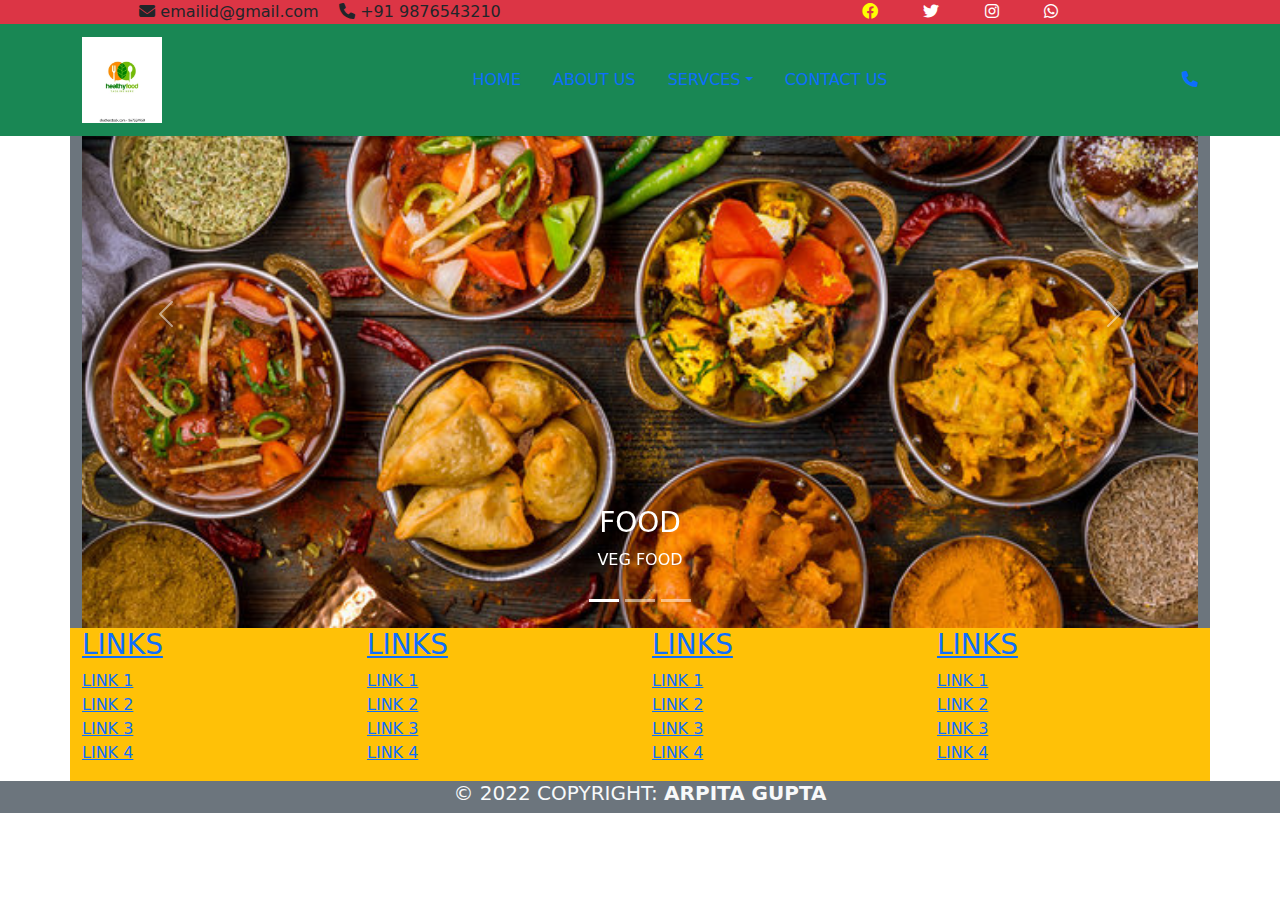
<file: menubar.html>
<!DOCTYPE html>
<html>

<head>
	<title>MENUBAR</title>
	<meta charset="UTF-8" name="viewport" content="width=device-width, initial-scale=1, shrink-to-fit=no">
	<link rel="stylesheet" href="css/all.min.css">
	<link rel="stylesheet" href="css/bootstrap.min.css">
	<link rel="stylesheet" href="css/menubar_css.css">
</head>

<body>

	<!--TOP MENUBAR START-->
	<header class="fixed-top">
		<nav class="bg-danger">
			<div class="container-fluid">
				<div class="row">

					<div class="col-lg-6 col-sm-6 d-flex justify-content-center align-content-center">
						<div class="">
							<i class="fa fa-solid fa-envelope"></i>
							<span class="padding">emailid@gmail.com</span>&nbsp;&nbsp;&nbsp;

							<i class="fa fa-solid fa-phone"></i>
							<span>+91 9876543210</span>

						</div>
					</div>

					<div class="col-lg-6 col-sm-6 d-flex justify-content-center align-content-center">
						<div class="social-links">
							<a id="facebook" href="facebook"><i class="fa-brands fa-facebook"></i></a>
							<a href=""><i class="fa-brands fa-twitter"></i></a>
							<a href=""><i class="fa-brands fa-instagram"></i></a>
							<a href=""><i class="fa-brands fa-whatsapp"></i></a>
						</div>
					</div>

				</div>
			</div>
		</nav>
		<!--TOP MENUBAR ENDS-->

		<!-- MAIN MENUBAR STARTS-->


		<nav class="navbar navbar-expand-xl navbar-light bg-success">
			<div class="container">

				<!--LOGO START-->

				<a href="" class="navbar-brand">
					<!-- order-3 ka kya use hota hai???-->
					<img src="images/logo1.webp" width="80px" height="auto" alt="logo"></img>
				</a>

				<!--LOGO ENDS-->

				<!--COLLAPSIBLE NAVBAR BUTTON-->

				<button class="navbar-toggler" type="button" data-bs-toggle="collapse"
					data-bs-target="#toggleMobileMenu" aria-controls="toggleMobileMenu" aria-expanded="false"
					aria-labelledby="toggle navigation"><span class="navbar-toggler-icon"></span></button>
				<!-- Use the word "toggler" not toggle otherwise, button will not appear properly -->

				<!--COLLAPSIBLE NAVBAR BUTTON-->

				<!--MAIN MENU WITH DROPDOWN STARTS---->
				<div class="nav-menu justify-content-center" id="toggleMobileMenu">

					<ul class="nav nav-pills d-flex justify-content-center">

						<li class="nav-item"><a href="" class="nav-link">HOME</a></li>
						<li><a href="" class="nav-link">ABOUT US</a></li>

						<li class="nav-item dropdown">
							<a href="#" class="nav-link dropdown-toggle" id="navbarDropdownMenuLink" role="button"
								data-bs-toggle="dropdown" aria-expanded="false">SERVCES</a>
							<ul class="dropdown-menu" aria-labelledby="navbarDropdownMenuLink">
								<li><a class="dropdown-item" href="#">one</a></li>
								<li><a class="dropdown-item" href="#">two</a></li>
								<li><a class="dropdown-item" href="#">three</a></li>
							</ul>
						</li>
						<li><a href="" class="nav-link">CONTACT US</a></li>
					</ul>
				</div>

				<!--MAIN MENU ENDS---->

				<!--CALL BUTTON STARTS---->
				<div class="order-0">
					<a href="#"><i class="fa fa-solid fa-phone"></i></a>
				</div>
				<!--CALL BUTTON ENDS---->

			</div>
		</nav>
	</header>
	<!-- MAIN MENUBAR ENDS-->
	
					<!--SLIDE SHOW -->
					
	<div class="container bg-secondary">
		<div class="row">
			<div class="col">
				
				<!-- Carousel -->
				<div id="demo" class="carousel slide" data-bs-ride="carousel">
					
					 <!-- Indicators/dots -->
					 <div class="carousel-indicators">
						<button type="button" data-bs-target="#demo" data-bs-slide-to="0" class="active"></button>
						<button type="button" data-bs-target="#demo" data-bs-slide-to="1"></button>
						<button type="button" data-bs-target="#demo" data-bs-slide-to="2"></button>
					 </div>
					 
									<!-- The slideshow/carousel -->
					 <div class="carousel-inner">
					 
					 
						<div class="carousel-item active">
							<img src="images/food1.jpg" alt="food" class="d-block" style="width:100%"></img>
							<div  class="carousel-caption">
							<h3>FOOD</h3>
							<p>VEG FOOD</p>
							</div>
						</div>
						
						<div class="carousel-item">
							<img src="images/food2.jpg" alt="food2" class="d-block" style="width:100%"></img>
							<div class="carousel-caption">
								<h3>FOOD2</h3>
								<p>VEG FOOD2</p>
							</div>
						</div>
						
						<div class="carousel-item">
							<img src="images/food3.jpg" alt="food3" class="d-block" style="width:100%"></img>
							<div class="carousel-caption">
								<h3>FOOD3</h3>
								<p>VEG FOOD3</p>
							</div>
							
						</div>
						
					 </div>
					 
					 <!-- LEFT/RIGHT CONTROL ICONS-->
				
					<button type="button" class="carousel-control-prev" data-bs-target="#demo" data-bs-slide="prev">
						<span class="carousel-control-prev-icon"></span>
					</button>
					
					<button type="button" class="carousel-control-next" data-bs-target="#demo" data-bs-slide="next">
						<span class="carousel-control-next-icon"></span>
					</button>
					
					<!-- LEFT/RIGHT CONTROL ICONS ENDS-->
				
				</div>
				
			</div>
		</div>
	</div>
	
	<!--SLIDE SHOW ENDS-->



	<!-- FOOTER STARTS-->

  <footer id="footer">

		<!-- TOP FOOTER STARTS-->

		<div class="container bg-warning">
			<div class="row">

				<div class="col-md-3">
					<h3><a href="">LINKS</a></h3>
					<ul class="list-unstyled">
						<li><a href="">LINK 1</a></li>
						<li><a href="">LINK 2</a></li>
						<li><a href="">LINK 3</a></li>
						<li><a href="">LINK 4</a></li>
					</ul>
					
				</div>

				<div class="col-md-3">
					<h3><a href="">LINKS</a></h3>
					<ul class="list-unstyled">
						<li><a href="">LINK 1</a></li>
						<li><a href="">LINK 2</a></li>
						<li><a href="">LINK 3</a></li>
						<li><a href="">LINK 4</a></li>
					</ul>
				</div>

				<div class="col-md-3">
					<h3><a href="">LINKS</a></h3>
					<ul class="list-unstyled">
						<li><a href="">LINK 1</a></li>
						<li><a href="">LINK 2</a></li>
						<li><a href="">LINK 3</a></li>
						<li><a href="">LINK 4</a></li>
					</ul>
				</div>
				
				<div class="col-md-3">
					<h3><a href="">LINKS</a></h3>
					<ul class="list-unstyled">
						<li><a href="">LINK 1</a></li>
						<li><a href="">LINK 2</a></li>
						<li><a href="">LINK 3</a></li>
						<li><a href="">LINK 4</a></li>
					</ul>
				</div>

			</div>
		</div>

		<!-- TOP FOOTER  ENDS-->
		
		<!-- BOTTOM FOOTER STARTS-->
		
		<div class="container-fluid bg-secondary text-light text-center">
			<div class="row">
				<div class="col">
					<h5> © 2022 COPYRIGHT: <strong>ARPITA GUPTA</strong></h5>
				</div>
			</div>
		</div>
		
		<!-- BOTTOM FOOTER  ENDS-->
		
	</footer>
	
	<!-- FOOTER  ENDS-->

	<script src="js/bootstrap.min.js"></script>

	<body>

</html>
</file>
<file: css/menubar_css.css>
.top-nav{
	background-color:orange;
}

.navbar-collapse{
	width:50%;
	flex-basis: 70%;
    flex-grow: 1;
    align-items: center;
}

.social-links i{
			color: #fff;
			padding-left:20px;
			padding-right:20px;
}
/*.bg-danger{
	background-color:#000 !important;
}*/

.padding span{
	padding-right:2px;
	}
	
#facebook i{
	color:yellow;
	}
</file>
